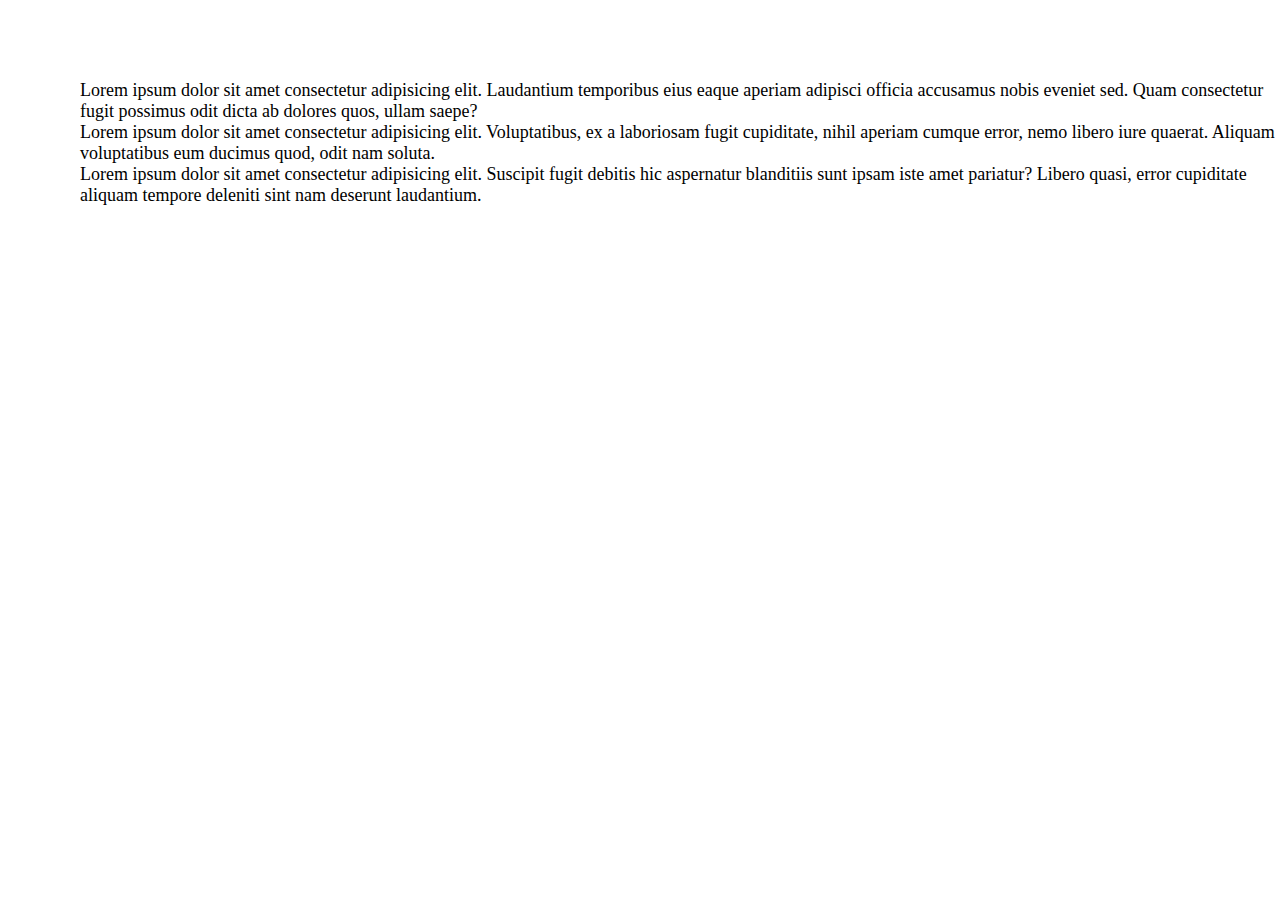
<file: rersponsive.html>
<!DOCTYPE html>
<html lang="en">
<head>
  <meta name="viewport" content="width=device-width, initial-scale=1.0">
    <title>RESPONSIVE</title>
    
    <link rel="stylesheet" type="text/css" href="estilos.CSS">
    
</head>
<body>
  <section class="home">
    <div class="in_flex">
        Lorem ipsum dolor sit amet consectetur adipisicing elit. Laudantium temporibus eius eaque aperiam adipisci officia accusamus nobis eveniet sed. Quam consectetur fugit possimus odit dicta ab dolores quos, ullam saepe?
    </div>

    <div class="in_flex">
        <div>
            Lorem ipsum dolor sit amet consectetur adipisicing elit. Voluptatibus, ex a laboriosam 
            fugit cupiditate, nihil aperiam cumque error, nemo libero iure quaerat. 
            Aliquam voluptatibus eum ducimus quod, odit nam soluta.</div>
            <div>
        
        Lorem ipsum dolor sit amet consectetur adipisicing elit. Suscipit fugit debitis hic aspernatur
         blanditiis sunt ipsam iste amet pariatur? Libero quasi, error cupiditate aliquam tempore deleniti 
         sint nam deserunt laudantium.</div>
           
    </div>

  </section>  
</body>
</html>
</file>
<file: estilos.CSS>
*{
    margin: 0;
    padding: 0;
    box-sizing: border-box;
    text-decoration: none;
    
}

html{
    font-size: 18px;
}


body{
    margin-left: 80px;
    margin-top: 80px;
    transition: margin-left 300ms cubic-bezier(0.785, 0.135, 0.15, 0.86);
}


header{
    width: 100%;
    height: 48px;
    background: #858a8b  ;
    display: flex;
    align-items: center;
    position: fixed;
    top: 0;
    z-index: 200;
   
}

.icon_menu{
    width: 50px;
    height: 100%;
    display: flex;
    justify-content: center;
    align-items: center;
    transform: translateX(10px);
     
}

.icon_menu i{
    font-size: 20px;
    cursor: pointer;
    position: absolute;

}
.menu_side { 
    width: 80px;
    height: 100%;
    background:black;
    position: fixed;
    top: 0;
    left: 0;
    color: rgb(229, 233, 19);
    font-size: 18px;
    z-index: 300;
    overflow: hidden;
    overflow:scroll;
    border-right: 12px solid white;
    transition: all 300ms cubic-bezier(0.785, 0.135, 0.15, 0.86);

}
.menu_side::-webkit-scrollbar{
    display: none;
}
.menu_side{
    -ms-overflow-style: none;
    scrollbar-width: none;
}

.name_page{
    padding: 20px 30px;
    display: flex;
    align-items: center;
    margin-top: 10px;
}

.name_page i{
    width: 25px;
    margin-right: 20px;
}

.options_menu{
    padding: 20px 30px;
    position: absolute;
    top: 80px;


}
.options_menu a{
    color: white;
     cursor: default;
     display: block;
     position: relative;
     transition: color 300ms;

}
.options_menu a:hover{
    color: white;

}

.options_menu .option{
    padding: 20px 0px;
    display: flex;
    align-items: center;
    position: relative;

}
.options_menu .option i{
    width: 40px;
    margin-right: 20 px;
    cursor: pointer;

}
.options_menu .option h4{
    font-weight: 300;
    
    cursor: pointer;

}

a.selected{
    color: rgb(218, 189, 63);
}

.selected:before{
    content: '';
    width: 3px;
    height: 80%;
    background: white;
    position: absolute;
    top: 10%;
    left: -30px;
}

/*Clases para usar en JavaScript*/

.body_move{
    margin-left: 250px;
}

.menu__side_move{
    width: 250px;
}


/*prueba adaptable main*/
.main_one{
    width: 90%;
    max-width: 1200px;
    margin: 0 auto;
    overflow: hidden;
    padding: 0;
    background-color:black;
    

}



.title{
   
    padding: 5px;
    height: 15%;
    width: 90%; 
    max-width: 1200px;
    max-height: 160px;
    font-size: 3rem;
    
   
    
}

.body_one{
    background-color: black;
    padding: 5px;
    max-width: 90%;
}
.body_two{
    background-color: black;
    width: 90%;
    height: 110%;
    
}
.body_three{
    background-color: black;
    font-size: 3rem;
    width: 100%;
    
}

.somos_dos{
    background-color: black;
    width: 95%;
    max-width: 1200px;
    font-size: 3rem;
}
.somos_tres{
    background-color: black;
    width: 95%;
    max-width: 1200px;
    font-size: 2.18rem;
   
}
.somos_cuatro{
    width: 95%;
}
.somos_cinco{
    background-color: black;
    width: 95%;
    max-width: 1200px;
    font-size: 3rem;
}
.somos_seis{
    background-color: black;
    width: 95%;
    max-width: 1200px;
    font-size: 2.18rem;
  }
  .title_reto{
    font-size:3rem ;
    
    max-width: 100%;
    max-height: 200PX;
  }
  .reto_360{
  font-size: 1.8rem;
  }
  .consulta_reto{
    font-size: 1.9rem;
  }
  .video_uno{
    font-size: 2rem;
  }
  .video{
    width: 100%;
height: 100%;
}
  .video_dos{
    font-size: 1.3rem;
  }
  .video_tres{
    font-size: 1.5rem;
  }
  .CONTACTO{
    font-size: 2rem;
  }
  .BIENVENIDA{
    font-size: 3rem;
  }
  .info{
    font-size: 2rem;
  }
  .title_info{
    
    font-size: 3rem;
  }
  .leyenda{
    font-size: 1.5rem;
   
  }
  .inscribete{
    font-size: 2rem;
  }




/*footer adaptable*/
footer{
    width: 100%;
    padding: 0px 0px;
    background-color: black


}
.container_footer{
    display: flex;
    flex-wrap: wrap;
    justify-content: center;
    max-width: 1200px;
    margin: auto;
    margin-top: 100px;}

    .box_footer{
        display: flex;
        flex-direction: column;
        padding: 40px;
    }
    
    .box_footer .logo img{
        width:140px;
    }

    .box_footer h2{
        margin-bottom: 30px;
        color: #343434;
        font-weight: 700;}

.box_footer a{
    margin-top: 10px;
    color: #7a7a7a;
    font-weight: 600;
}

.box_footer a:hover{
    opacity: 0.8;
}

.box_footer a .fab{
    font-size: 20px;
}

@media screen and (max-width:840px){
    .body_move{
        margin-left: 0px;
        background: black;
    }

    .menu__side_move{
        width: 80px;
        left: -80px;
        
    }
    .icon_menu{
        transform: translateX(10px);
    }
    .title{
        width: 100%;
        height: 20px;
       font-size: 1.5rem;
        
    }
    .body_one{
        max-width:85% ;
    }
    .body_two{
        width: 90%;
        height: 60%;
    }
    .body_three{
        
        font-size: 1rem;
    }
                                                                                
    .somos_dos{
        font-size: 1rem;
    }
    .somos_tres{
        font-size: 1rem;
    }
    .somos_cinco{
        font-size: 1rem;
    }
    .somos_seis{
        font-size: 1rem;
    }
    .title_reto{
        font-size: 1.5rem;
    }
    .reto_360{
        font-size: 1rem;
    }
    .consulta_reto{
        font-size: 1rem;
    }
    .inscribete{
        font-size: 1rem;
    }
    .video_uno{
        font-size: 1rem;
    }
  
    .video{
        width: 100%;
        height: 70%;
    
    }
    .video_dos{
        font-size: 0.8rem;
    }
    .video_tres{
        font-size: 0.8rem;
    }
    .CONTACTO{
        font-size: 1.2rem;
    }
    .BIENVENIDA{
        font-size:2rem;
    }
    .info{
        font-size: 1.8em;
    }
    .title_info{
        font-size: 1.7rem;
    }
    .angel_info{
    width: 100%;
    }
    .leyenda{
        font-size: 0.8rem;
    }
}
</file>
